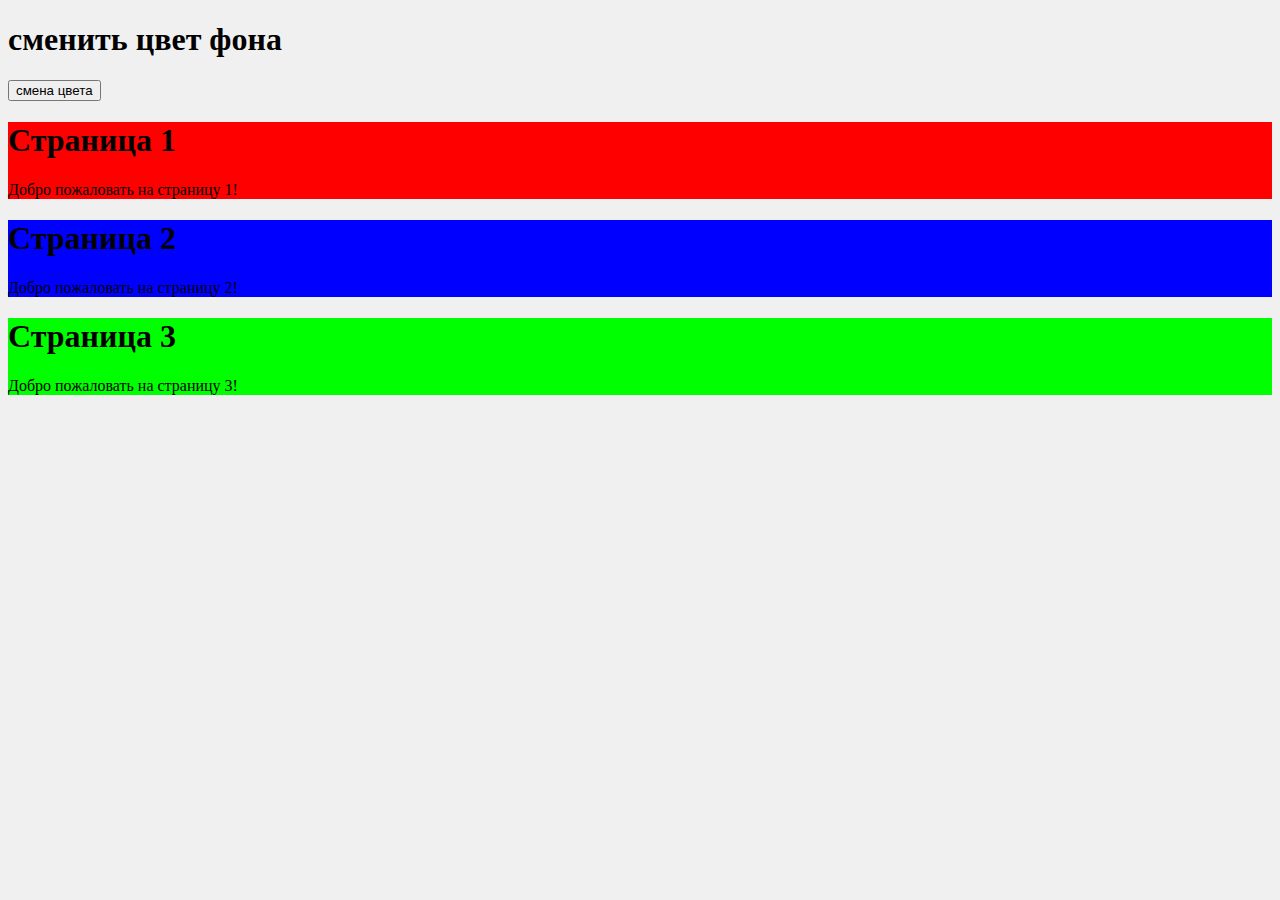
<file: templates/index.html>
<!DOCTYPE html>
<html>
<head>
    <title>Изменение цвета фона</title>
    <script>
        function generate_color() {
            var colors = ['red', 'blue', 'green', 'yellow', 'purple'];
            return colors[Math.floor(Math.random() * colors.length)];
        }

        function changeBackgroundColor() {
            var color = generate_color();
            document.body.style.backgroundColor = color;
        }
    </script>
</head>
<body>
    <h1>сменить цвет фона</h1>
    <button onclick="changeBackgroundColor()">смена цвета</button>
</body>
</html>


<!DOCTYPE html>
<html>
<head>
    <title>Моя страница</title>
    <style>
        body {
            background-color: #F0F0F0;
        }

        .red {
            background-color: #FF0000;
        }

        .blue {
            background-color: #0000FF;
        }

        .green {
            background-color: #00FF00;
        }
    </style>
</head>
<body>
    <div class="main-content red">
        <h1>Страница 1</h1>
        <p>Добро пожаловать на страницу 1!</p>
    </div>

    <div class="main-content blue">
        <h1>Страница 2</h1>
        <p>Добро пожаловать на страницу 2!</p>
    </div>

    <div class="main-content green">
        <h1>Страница 3</h1>
        <p>Добро пожаловать на страницу 3!</p>
    </div>
</body>
</html>
</file>
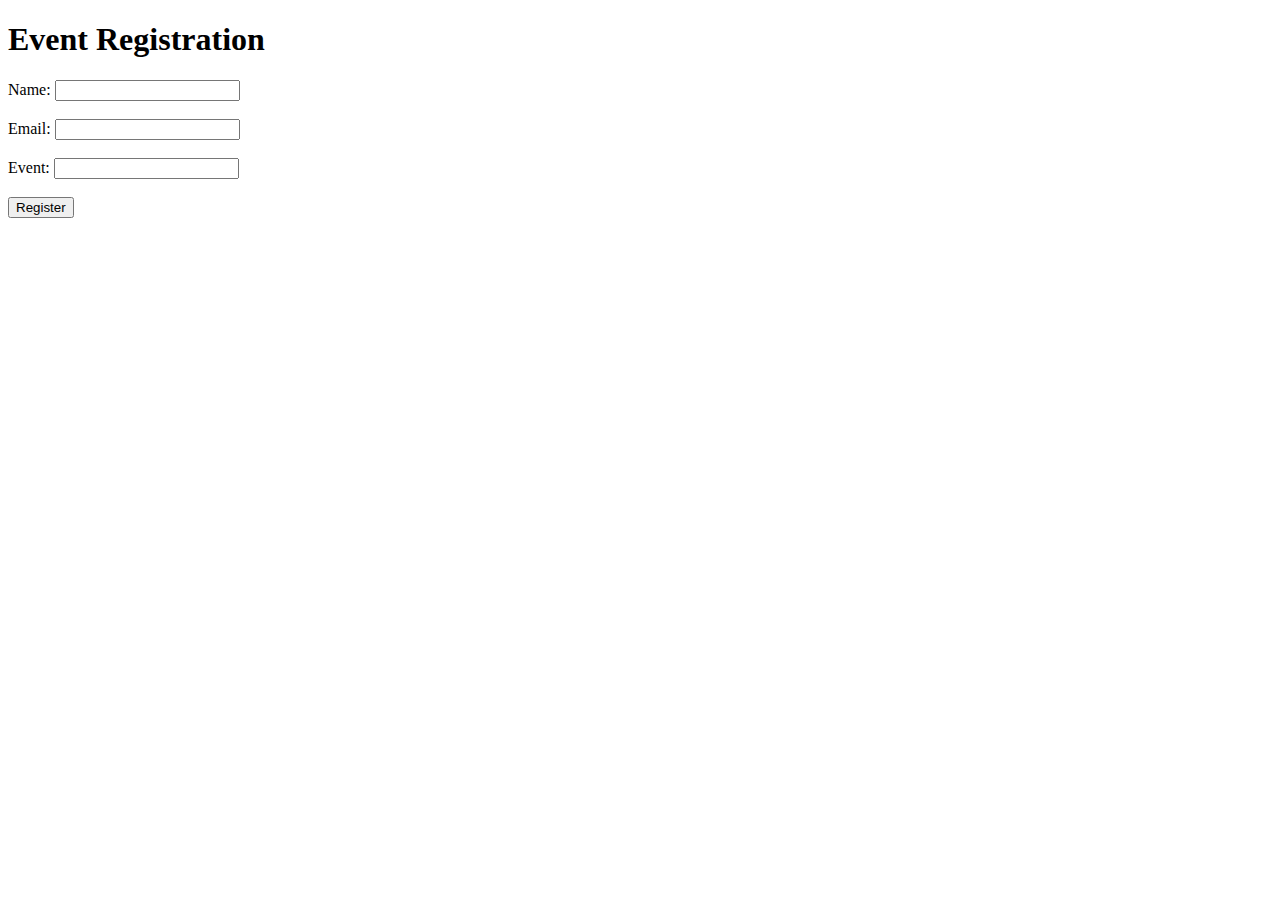
<file: Flask/templates/index.html>
<!DOCTYPE html>
<html>
<head>
    <title>Event Registration</title>
</head>
<body>
    <h1>Event Registration</h1>
    <form action="/register" method="post">
        <label for="name">Name:</label>
        <input type="text" id="name" name="name" required><br><br>

        <label for="email">Email:</label>
        <input type="email" id="email" name="email" required><br><br>

        <label for="event">Event:</label>
        <input type="text" id="event" name="event" required><br><br>

        <input type="submit" value="Register">
    </form>
</body>
</html>
</file>
